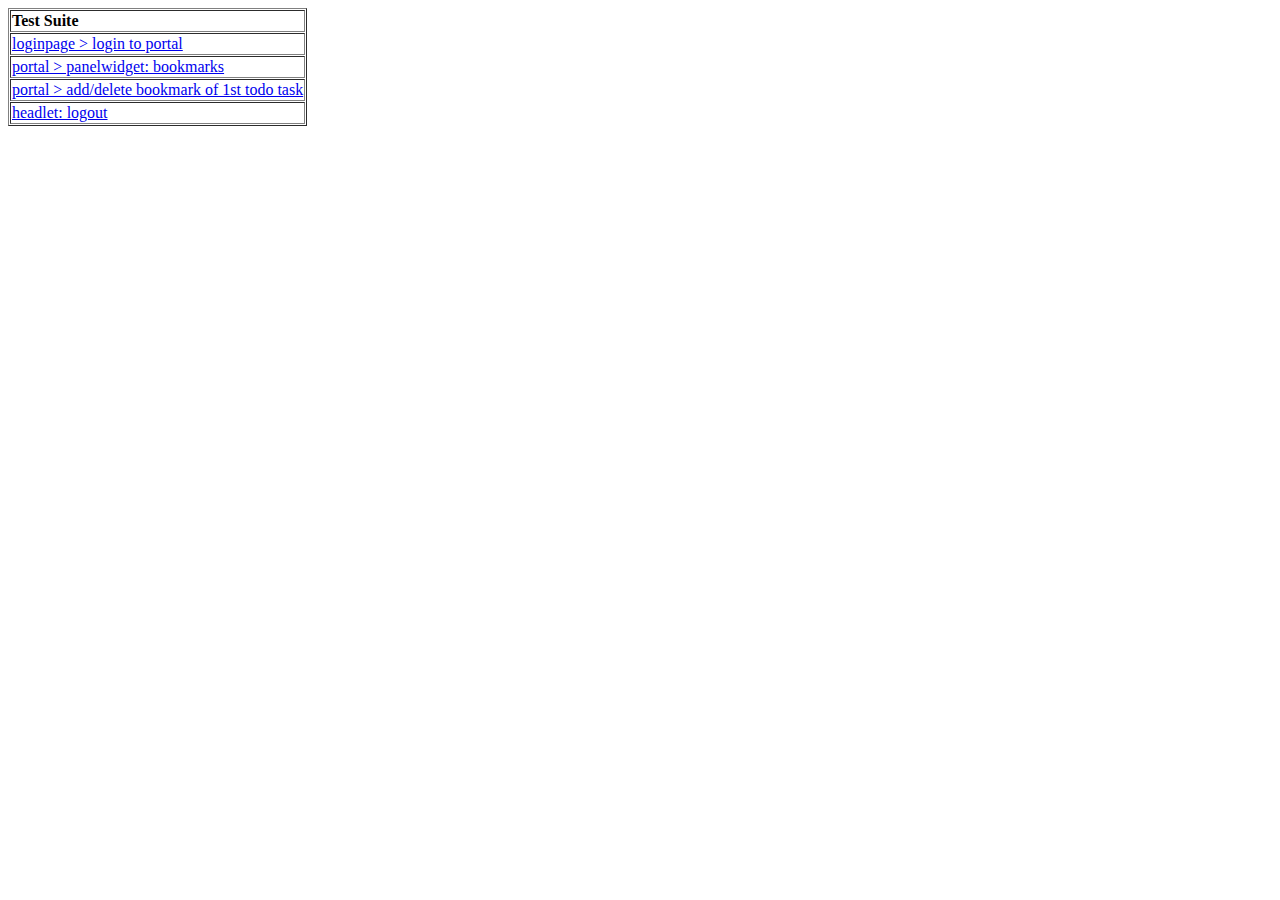
<file: test/selenium/index.html>
<?xml version="1.0" encoding="UTF-8"?>
<!DOCTYPE html PUBLIC "-//W3C//DTD XHTML 1.0 Strict//EN" "http://www.w3.org/TR/xhtml1/DTD/xhtml1-strict.dtd">
<html xmlns="http://www.w3.org/1999/xhtml" xml:lang="en" lang="en">
<head>
  <meta content="text/html; charset=UTF-8" http-equiv="content-type" />
  <title>Test Suite</title>
</head>
<body>
<table id="suiteTable" cellpadding="1" cellspacing="1" border="1" class="selenium"><tbody>
<tr><td><b>Test Suite</b></td></tr>
<tr><td><a href="../../../loginpage/test/selenium/loginpage_login-to-portal.html">loginpage > login to portal</a></td></tr>
<tr><td><a href="portal_panelwidget-bookmarks.html">portal > panelwidget: bookmarks</a></td></tr>
<tr><td><a href="portal_add-delete-bookmark-of-1st-todo-task.html">portal > add/delete bookmark of 1st todo task</a></td></tr>
<tr><td><a href="../../../loginpage/test/selenium/headlet_logout.html">headlet: logout</a></td></tr>
</tbody></table>
</body>
</html>
</file>
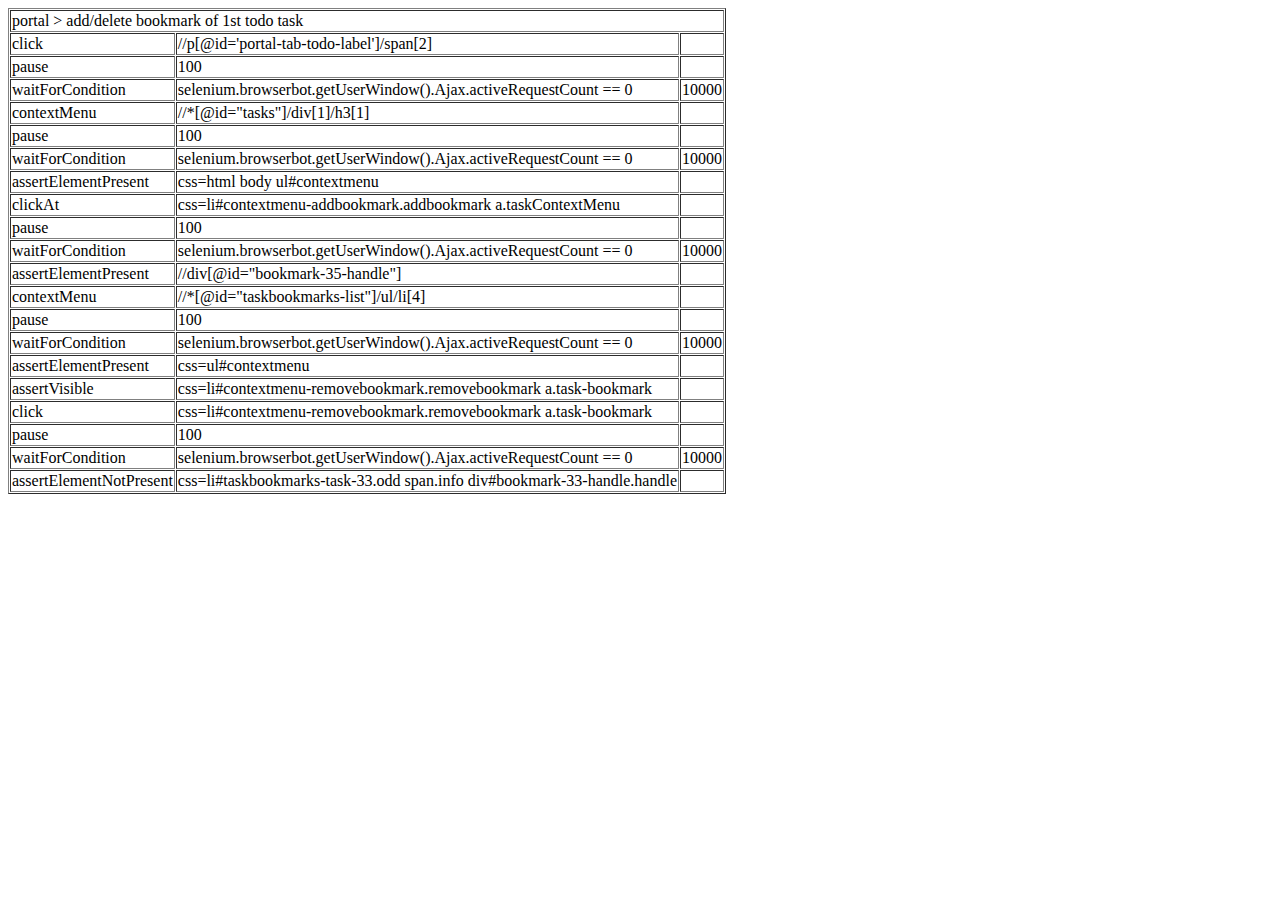
<file: test/selenium/portal_add-delete-bookmark-of-1st-todo-task.html>
<?xml version="1.0" encoding="UTF-8"?>
<!DOCTYPE html PUBLIC "-//W3C//DTD XHTML 1.0 Strict//EN" "http://www.w3.org/TR/xhtml1/DTD/xhtml1-strict.dtd">
<html xmlns="http://www.w3.org/1999/xhtml" xml:lang="en" lang="en">
<head profile="http://selenium-ide.openqa.org/profiles/test-case">
<meta http-equiv="Content-Type" content="text/html; charset=UTF-8" />
<title>portal > add/delete bookmark of 1st todo task</title>
</head>
<body>
<table cellpadding="1" cellspacing="1" border="1">
<thead>
<tr><td rowspan="1" colspan="3">portal > add/delete bookmark of 1st todo task</td></tr>
</thead><tbody>
<!------- portal add/delete bookmark of 1st todo task-->
<!--open todo tab-->
<tr>
	<td>click</td>
	<td>//p[@id='portal-tab-todo-label']/span[2]</td>
	<td></td>
</tr>
<tr>
	<td>pause</td>
	<td>100</td>
	<td></td>
</tr>
<tr>
	<td>waitForCondition</td>
	<td>selenium.browserbot.getUserWindow().Ajax.activeRequestCount == 0</td>
	<td>10000</td>
</tr>
<!--open context menu of 1st task-->
<tr>
	<td>contextMenu</td>
	<td>//*[@id=&quot;tasks&quot;]/div[1]/h3[1]</td>
	<td></td>
</tr>
<tr>
	<td>pause</td>
	<td>100</td>
	<td></td>
</tr>
<tr>
	<td>waitForCondition</td>
	<td>selenium.browserbot.getUserWindow().Ajax.activeRequestCount == 0</td>
	<td>10000</td>
</tr>
<!--assure contextmenu is shown-->
<tr>
	<td>assertElementPresent</td>
	<td>css=html body ul#contextmenu</td>
	<td></td>
</tr>
<!--add to bookmarks-->
<tr>
	<td>clickAt</td>
	<td>css=li#contextmenu-addbookmark.addbookmark a.taskContextMenu</td>
	<td></td>
</tr>
<tr>
	<td>pause</td>
	<td>100</td>
	<td></td>
</tr>
<tr>
	<td>waitForCondition</td>
	<td>selenium.browserbot.getUserWindow().Ajax.activeRequestCount == 0</td>
	<td>10000</td>
</tr>
<tr>
	<td>assertElementPresent</td>
	<td>//div[@id=&quot;bookmark-35-handle&quot;]</td>
	<td></td>
</tr>
<!--delete via contextmenu of panelwidget-->
<tr>
	<td>contextMenu</td>
	<td>//*[@id=&quot;taskbookmarks-list&quot;]/ul/li[4]</td>
	<td></td>
</tr>
<tr>
	<td>pause</td>
	<td>100</td>
	<td></td>
</tr>
<tr>
	<td>waitForCondition</td>
	<td>selenium.browserbot.getUserWindow().Ajax.activeRequestCount == 0</td>
	<td>10000</td>
</tr>
<tr>
	<td>assertElementPresent</td>
	<td>css=ul#contextmenu</td>
	<td></td>
</tr>
<tr>
	<td>assertVisible</td>
	<td>css=li#contextmenu-removebookmark.removebookmark a.task-bookmark</td>
	<td></td>
</tr>
<tr>
	<td>click</td>
	<td>css=li#contextmenu-removebookmark.removebookmark a.task-bookmark</td>
	<td></td>
</tr>
<tr>
	<td>pause</td>
	<td>100</td>
	<td></td>
</tr>
<tr>
	<td>waitForCondition</td>
	<td>selenium.browserbot.getUserWindow().Ajax.activeRequestCount == 0</td>
	<td>10000</td>
</tr>
<tr>
	<td>assertElementNotPresent</td>
	<td>css=li#taskbookmarks-task-33.odd span.info div#bookmark-33-handle.handle</td>
	<td></td>
</tr>
</tbody></table>
</body>
</html>
</file>
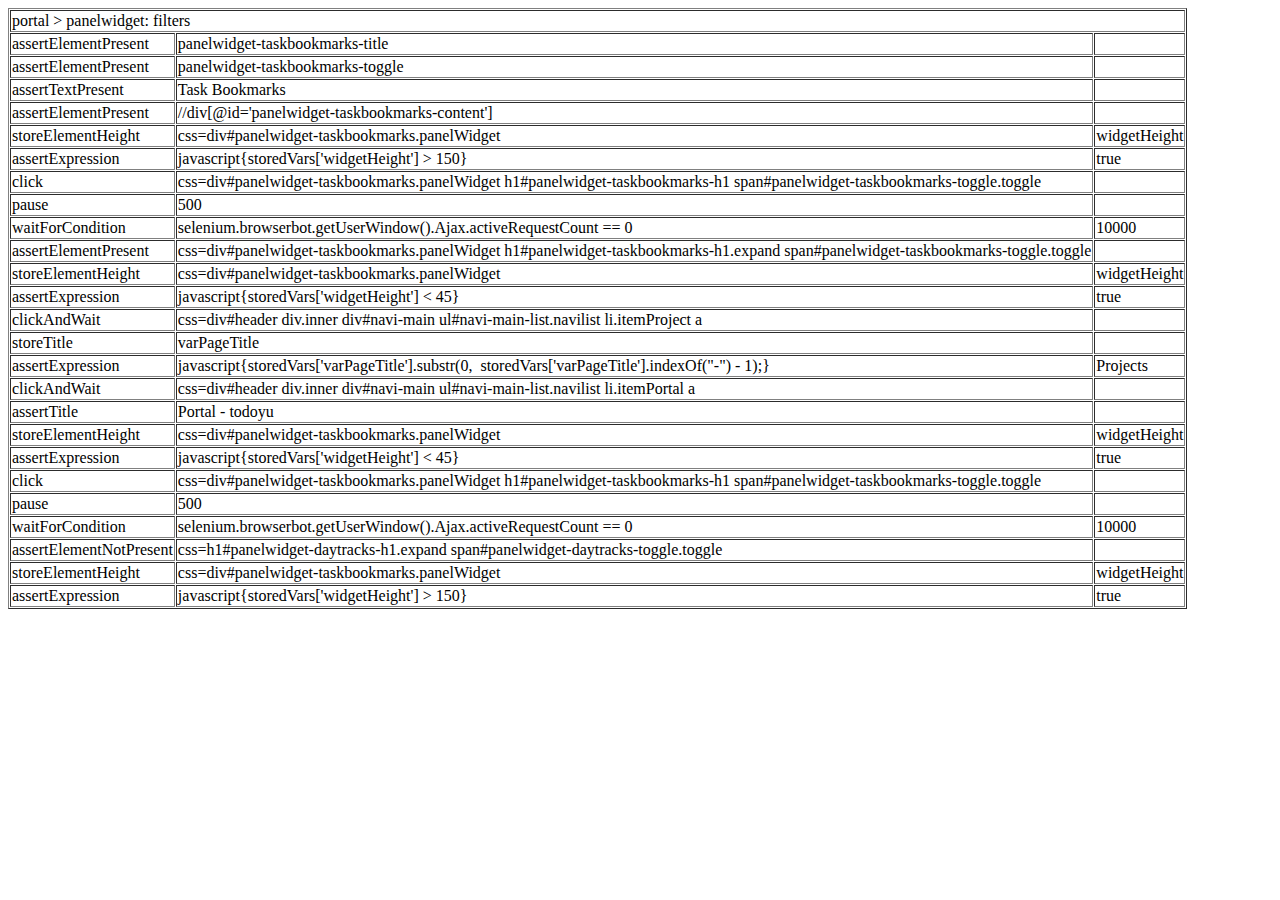
<file: test/selenium/portal_panelwidget-bookmarks.html>
<?xml version="1.0" encoding="UTF-8"?>
<!DOCTYPE html PUBLIC "-//W3C//DTD XHTML 1.0 Strict//EN" "http://www.w3.org/TR/xhtml1/DTD/xhtml1-strict.dtd">
<html xmlns="http://www.w3.org/1999/xhtml" xml:lang="en" lang="en">
<head profile="http://selenium-ide.openqa.org/profiles/test-case">
<meta http-equiv="Content-Type" content="text/html; charset=UTF-8" />
<title>portal > panelwidget: filters</title>
</head>
<body>
<table cellpadding="1" cellspacing="1" border="1">
<thead>
<tr><td rowspan="1" colspan="3">portal > panelwidget: filters</td></tr>
</thead><tbody>
<!------ portal > panelwidget: bookmarks-->
<!--verfiy all elements to be present-->
<tr>
	<td>assertElementPresent</td>
	<td>panelwidget-taskbookmarks-title</td>
	<td></td>
</tr>
<tr>
	<td>assertElementPresent</td>
	<td>panelwidget-taskbookmarks-toggle</td>
	<td></td>
</tr>
<tr>
	<td>assertTextPresent</td>
	<td>Task Bookmarks</td>
	<td></td>
</tr>
<tr>
	<td>assertElementPresent</td>
	<td>//div[@id='panelwidget-taskbookmarks-content']</td>
	<td></td>
</tr>
<!--test toggle content, incl. pref-->
<tr>
	<td>storeElementHeight</td>
	<td>css=div#panelwidget-taskbookmarks.panelWidget</td>
	<td>widgetHeight</td>
</tr>
<tr>
	<td>assertExpression</td>
	<td>javascript{storedVars['widgetHeight'] &gt; 150}</td>
	<td>true</td>
</tr>
<tr>
	<td>click</td>
	<td>css=div#panelwidget-taskbookmarks.panelWidget h1#panelwidget-taskbookmarks-h1 span#panelwidget-taskbookmarks-toggle.toggle</td>
	<td></td>
</tr>
<tr>
	<td>pause</td>
	<td>500</td>
	<td></td>
</tr>
<tr>
	<td>waitForCondition</td>
	<td>selenium.browserbot.getUserWindow().Ajax.activeRequestCount == 0</td>
	<td>10000</td>
</tr>
<tr>
	<td>assertElementPresent</td>
	<td>css=div#panelwidget-taskbookmarks.panelWidget h1#panelwidget-taskbookmarks-h1.expand span#panelwidget-taskbookmarks-toggle.toggle</td>
	<td></td>
</tr>
<tr>
	<td>storeElementHeight</td>
	<td>css=div#panelwidget-taskbookmarks.panelWidget</td>
	<td>widgetHeight</td>
</tr>
<tr>
	<td>assertExpression</td>
	<td>javascript{storedVars['widgetHeight'] &lt; 45}</td>
	<td>true</td>
</tr>
<tr>
	<td>clickAndWait</td>
	<td>css=div#header div.inner div#navi-main ul#navi-main-list.navilist li.itemProject a</td>
	<td></td>
</tr>
<tr>
	<td>storeTitle</td>
	<td>varPageTitle</td>
	<td></td>
</tr>
<tr>
	<td>assertExpression</td>
	<td>javascript{storedVars['varPageTitle'].substr(0,&nbsp;&nbsp;storedVars['varPageTitle'].indexOf(&quot;-&quot;) - 1);}</td>
	<td>Projects</td>
</tr>
<tr>
	<td>clickAndWait</td>
	<td>css=div#header div.inner div#navi-main ul#navi-main-list.navilist li.itemPortal a</td>
	<td></td>
</tr>
<tr>
	<td>assertTitle</td>
	<td>Portal - todoyu</td>
	<td></td>
</tr>
<tr>
	<td>storeElementHeight</td>
	<td>css=div#panelwidget-taskbookmarks.panelWidget</td>
	<td>widgetHeight</td>
</tr>
<tr>
	<td>assertExpression</td>
	<td>javascript{storedVars['widgetHeight'] &lt; 45}</td>
	<td>true</td>
</tr>
<tr>
	<td>click</td>
	<td>css=div#panelwidget-taskbookmarks.panelWidget h1#panelwidget-taskbookmarks-h1 span#panelwidget-taskbookmarks-toggle.toggle</td>
	<td></td>
</tr>
<tr>
	<td>pause</td>
	<td>500</td>
	<td></td>
</tr>
<tr>
	<td>waitForCondition</td>
	<td>selenium.browserbot.getUserWindow().Ajax.activeRequestCount == 0</td>
	<td>10000</td>
</tr>
<tr>
	<td>assertElementNotPresent</td>
	<td>css=h1#panelwidget-daytracks-h1.expand span#panelwidget-daytracks-toggle.toggle</td>
	<td></td>
</tr>
<tr>
	<td>storeElementHeight</td>
	<td>css=div#panelwidget-taskbookmarks.panelWidget</td>
	<td>widgetHeight</td>
</tr>
<tr>
	<td>assertExpression</td>
	<td>javascript{storedVars['widgetHeight'] &gt; 150}</td>
	<td>true</td>
</tr>
</tbody></table>
</body>
</html>
</file>
